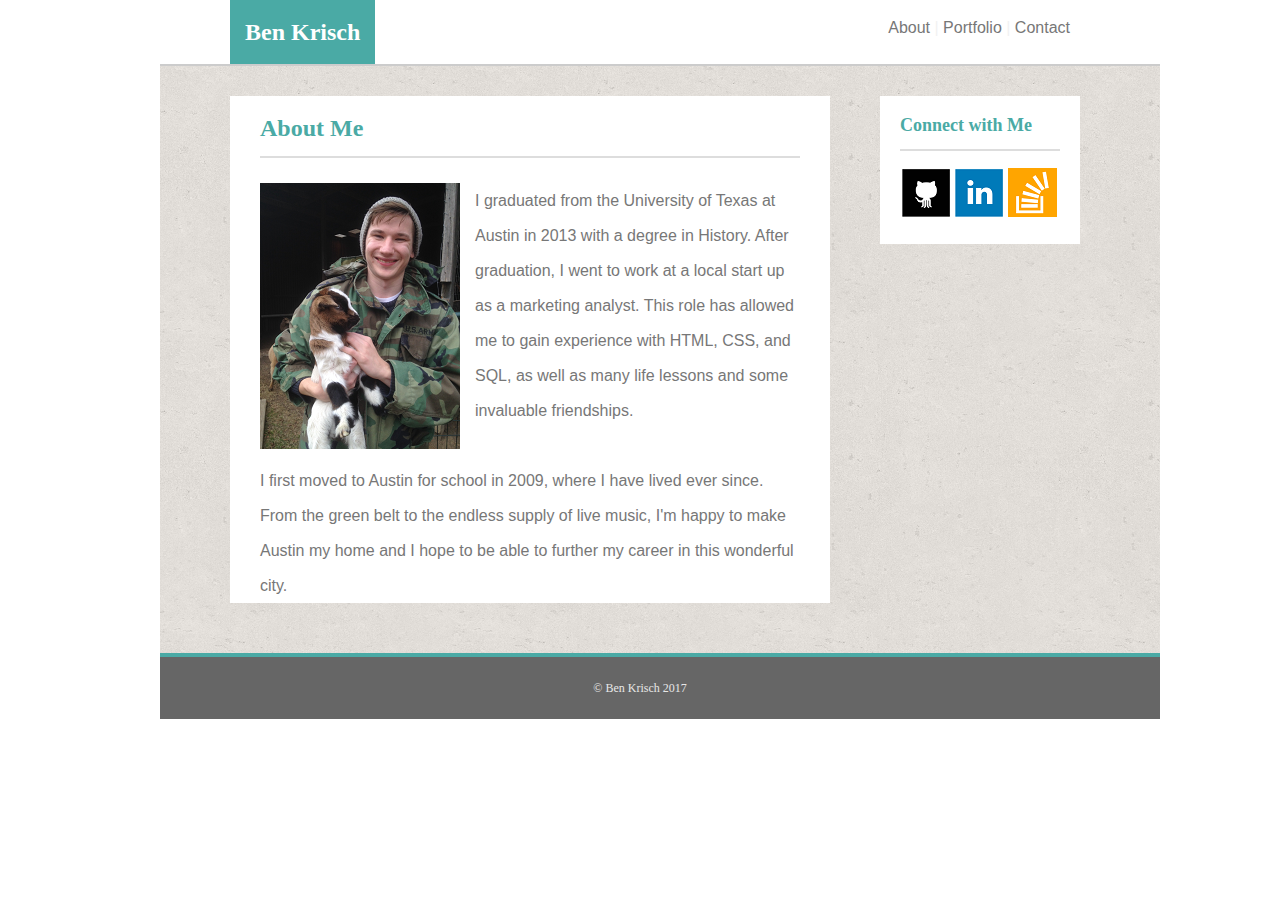
<file: Basic-Portfolio/index.html>
<html>
	<head> 
	<meta charset="UTF-8">
	<title>Ben Krisch</title>
	<link rel="stylesheet" type="text/css" href="assets/css/reset.css">
	<link rel="stylesheet" type="text/css" href="assets/css/style.css">
	</head>
		
		<body> 
			<div class="comp">
			<div class="header">
			<h2 class="name">Ben Krisch</h2>
			
			<p class="navigate"><a href="index.html">About </a><font class="divider">| </font> <a href="portfolio.html">Portfolio</a> <font class="divider">|</font><a href="contact.html"> Contact</a></p>
			</div>
				<div class ="content"> 
						
						<div class="bio"> 

						<h2 class="aboutme">About Me</h2>

						

						<p id="me">
						<img id="goat" src="assets/images/biopic.png" alt="GOAT" title="GOAT">
						
							I graduated from the University of Texas at Austin in 2013 with a degree in History.
							After graduation, I went to work at a local start up as a marketing analyst. This role has allowed me to gain experience
							with HTML, CSS, and SQL, as well as many life lessons and some invaluable friendships. 
							<br><br>
							I first moved to Austin for school in 2009, where I have lived ever since. From the green belt to the endless supply of live music, I'm happy to make Austin my home and I hope to be able to further my career in this wonderful city.

						</p>

						</div> 
						<div class="connect">
							
							<h3>Connect with Me</h3> 
							<a href="https://github.com/BenKrisch"><img src="assets/images/github.png" alt="github" title="github"></a>
							<a href="https://www.linkedin.com/in/benkrisch"><img src="assets/images/linkedin.png" alt="linkedin" title="linkedin"></a>
							<a href="http://stackoverflow.com/users/7367465/ben-krisch"><img src="assets/images/stackoverflow.png" alt="stackoverflow" title="stackoverflow"></a>

						</div>

<div class="footer"> 

							&copy; Ben Krisch 2017 

							</div>
							</div>
						

						
</div>


			 


		</body>
</html>
</file>
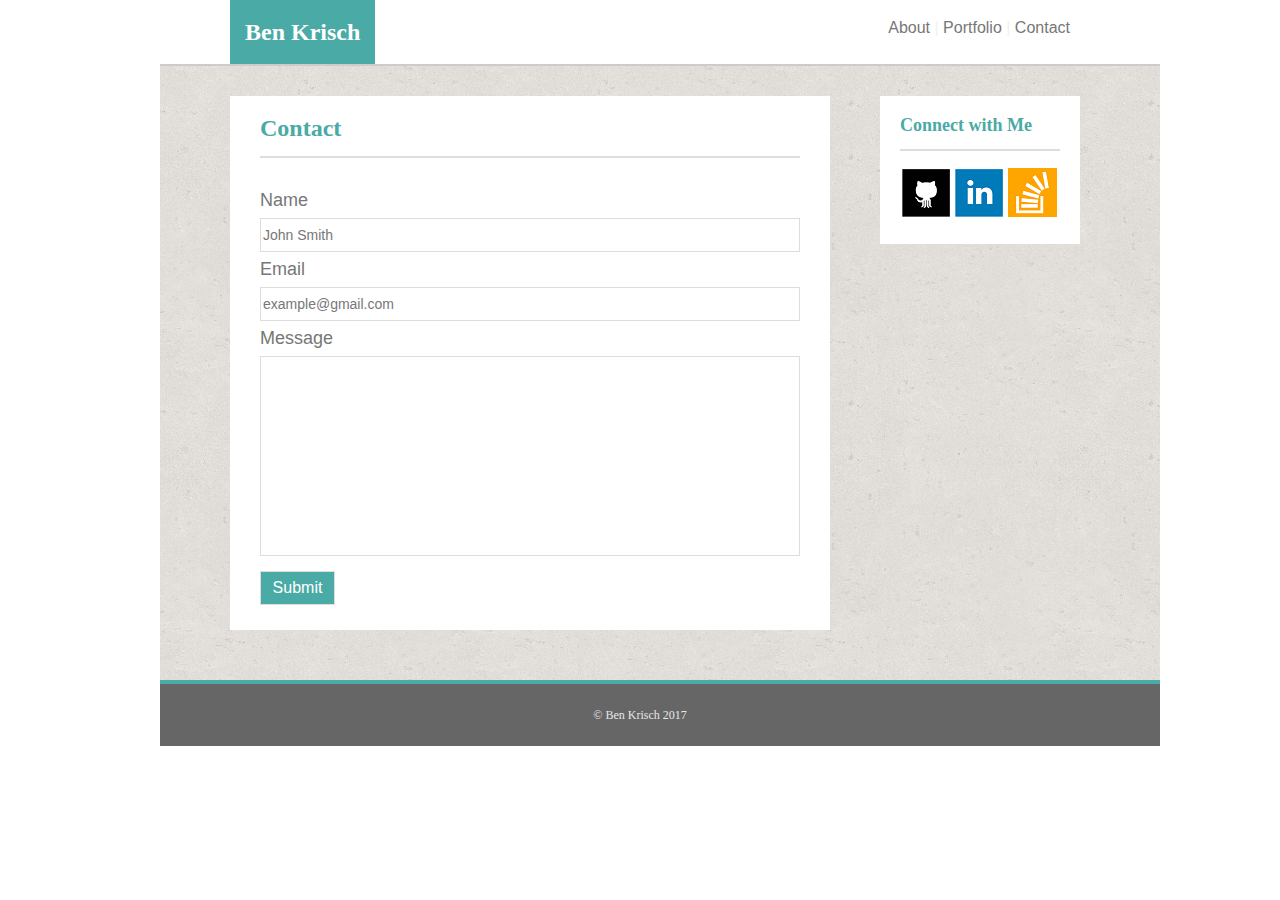
<file: Basic-Portfolio/contact.html>
<html>
	<head> 
	<meta charset="UTF-8">
	<title>Contact</title>
	<link rel="stylesheet" type="text/css" href="assets/css/reset.css">
	<link rel="stylesheet" type="text/css" href="assets/css/style.css">
	</head>
		
		<body> 
			<div class="comp">
			<div class="header">
			<h2 class="name">Ben Krisch</h2>
			
			<p class="navigate"><a href="index.html">About </a><font class="divider">| </font> <a href="portfolio.html">Portfolio</a> <font class="divider">|</font><a href="contact.html"> Contact</a></p>
			</div>
				<div class ="content"> 
						
						<div class="bio"> 

						<h2 class="aboutme">Contact</h2>
						
						<div class="contactbody">
						Name
						<form class="contact" action="demo_form.asp">
						<input type="text" name="Name" value="John Smith"> </form>
						Email 
						<form class="contact" action="demo_form.asp">
						<input type="text" name="Email" value="example@gmail.com"> </form>
						Message 
						<form class="message" action="demo_form.asp">
						<input class ="message" type="text" name="Message" value=""> </form>

						</div> 

						<input class="submit" type="submit" value="Submit"> 
						
						


						

						</div> 
						<div class="connect">
							
							<h3>Connect with Me</h3> 
							<a href="https://github.com/BenKrisch"><img src="assets/images/github.png" alt="github" title="github"></a>
							<a href="https://www.linkedin.com/in/benkrisch"><img src="assets/images/linkedin.png" alt="linkedin" title="linkedin"></a>
							<a href="http://stackoverflow.com/users/7367465/ben-krisch"><img src="assets/images/stackoverflow.png" alt="stackoverflow" title="stackoverflow"></a>

						</div>


							<div class="footer"> 

							&copy; Ben Krisch 2017 

							</div>

						</div> 


				</div>
				</div>
			 


		</body>
</html>
</file>
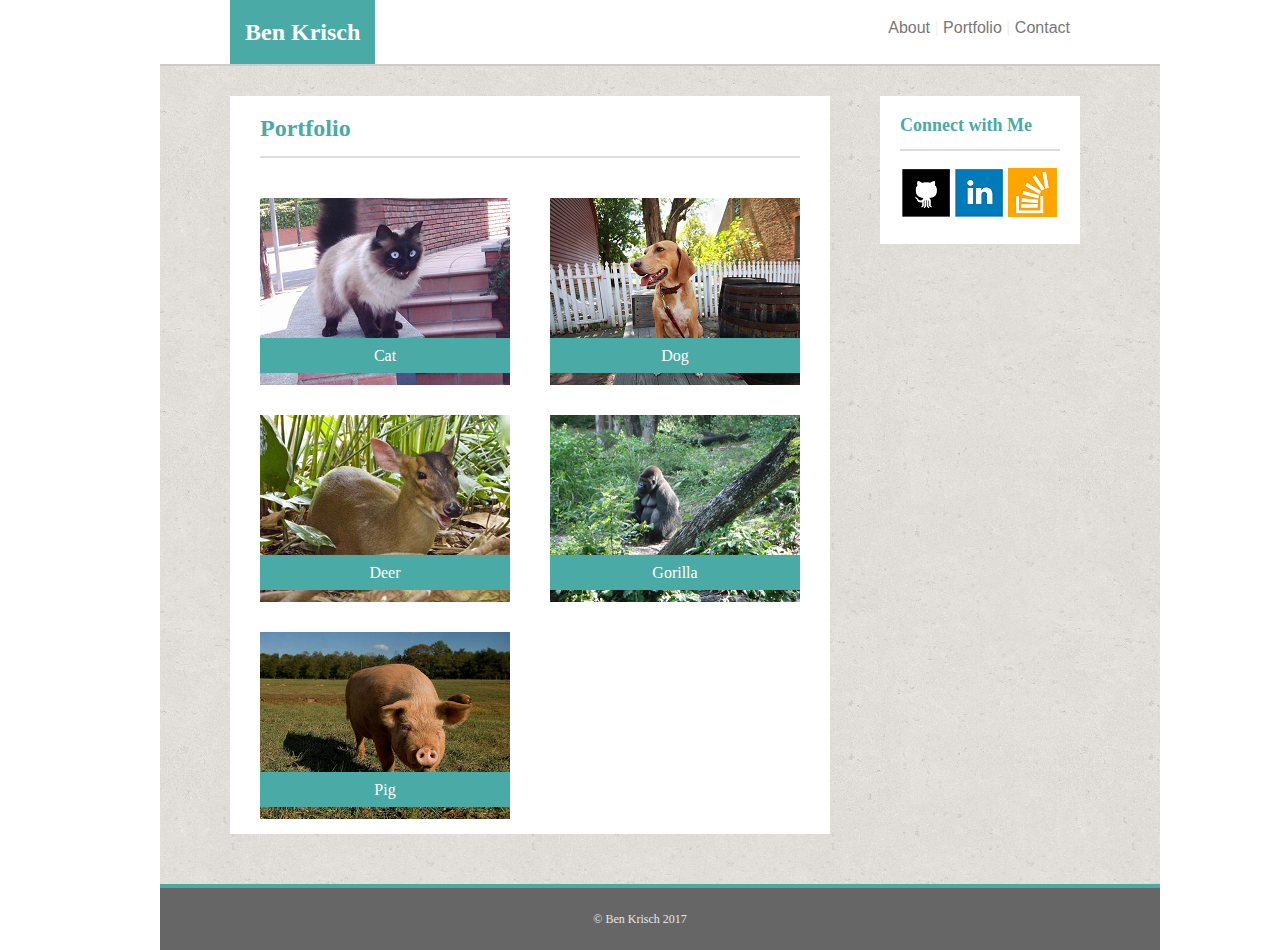
<file: Basic-Portfolio/portfolio.html>
<html>
	<head> 
	<meta charset="UTF-8">
	<title>Portfolio</title>
	<link rel="stylesheet" type="text/css" href="assets/css/reset.css">
	<link rel="stylesheet" type="text/css" href="assets/css/style.css">
	</head>
		
		<body> 
			<div class="comp">
			<div class="header">
			<h2 class="name">Ben Krisch</h2>
			
			<p class="navigate"><a href="index.html">About </a><font class="divider">| </font> <a href="portfolio.html">Portfolio</a> <font class="divider">|</font><a href="contact.html"> Contact</a></p>
			</div>
				<div class ="content"> 
						

						<div class="bio"> 

						<h2 class="aboutme">Portfolio</h2>
						
						
						<div class="animalsleft">
						<img src="assets/images/cat2.png" alt="cat" title="cat"> 
						<span>Cat</span>
						</div>  
						<div class="animalsright">
						<img src="assets/images/dog2.png" alt="dog" title="dog"> 
						<span>Dog</span>
						</div>
						<div class="animalsleft">
						<img src="assets/images/deer2.png" alt="deer" title="deer">
						<span class="animalsleftmid">Deer</span>
						</div>
						<div class="animalsright">
						<img src="assets/images/harambe2.png" alt="harambe" title="harambe">
						<span class="animalsrightmid">Gorilla</span>
						</div> 
						<div class="animalsleft">
						<img src="assets/images/pig2.png" alt="pig" title="pig">
						<span class="animalsleftbot">Pig</span>
						</div>
						
						

						

						</div> 
						<div class="connect">
							
							<h3>Connect with Me</h3> 
							<a href="https://github.com/BenKrisch"><img src="assets/images/github.png" alt="github" title="github"></a>
							<a href="https://www.linkedin.com/in/benkrisch"><img src="assets/images/linkedin.png" alt="linkedin" title="linkedin"></a>
							<a href="http://stackoverflow.com/users/7367465/ben-krisch"><img src="assets/images/stackoverflow.png" alt="stackoverflow" title="stackoverflow"></a>

						</div>


							<div class="footer"> 

							&copy; Ben Krisch 2017 

							</div>

						</div> 

		
				</div>
				</div>
			 


		</body>
</html>
</file>
<file: Basic-Portfolio/assets/css/style.css>
body {
 	width: 100%;
	margin: 0px; 
}
.comp { 
margin: 0 auto;
width: 960px;

 }
.header { 

background-color: #FFFFFF;
 }


h2 { 

	font-family: 'Georgia', Times, Times New Roman, serif; 
	font-size: 1.5em; 
	font-weight: bold;

 }

.name {
	background: #4aaaa5;
	color: #FFFFFF;
	padding: 20px 15px 20px 15px; 
	text-align: center;
	margin-left: 70px; 
	font-family: 'Georgia', Times, Times New Roman, serif; 
	font-size: 1.5em; 
	font-weight: bold;
	float: left;  
	z-index: 2; 
	margin-bottom: 0px; 
	margin-top: 0px; 
}

.navigate {
	float: right;
	margin-right: 50px;
	padding-top: 20px ; 
	font-family: 'Arial', 'Helvetica Neue', Helvetica, sans-serif;
	color: #777777; 
	margin-bottom: 0px;
} 

a {

	font-family: 'Arial', 'Helvetica Neue', Helvetica, sans-serif;
	color: #777777;
	text-decoration: none;

}

.divider { 
	 
	color: #f2f2f2;

 }
.content {
	
	background-image: url("../images/cork-wallet.png");
	clear: both;
	width: 960px; 
	z-index: 1;
	padding-top: 30px;
	padding-left:0px;
	padding-right: 40px;
	border-top: solid;
	border-width: 2px;
	border-color: #cccccc; 

} 

.bio {
	
	width: 540px;
	background: #FFFFFF;
	z-index: 2;
	margin-left: 70px; 
	margin-bottom: 50px;
	padding-left: 30px;
	padding-right: 30px; 
	line-height: 35px; 
	float: left;

} 

.aboutme {

	color: #4aaaa5;
	padding: 15px 10px 10px 0px;
	border-bottom: solid;
	border-width: 2px;
	border-color: #dddddd;
	margin-bottom: 25px;
} 

#me {
	line-height: 35px; 
	font-family: 'Arial', 'Helvetica Neue', Helvetica, sans-serif;
	color: #777777;
}

#goat {
	float: left; 
	margin-right: 15px;
} 

.connect {

	width: 160px;
	background: #FFFFFF;
	margin-left: 10px;
	margin-right: 40px;
	padding-left: 20px;
	padding-right: 20px;
	padding-bottom: 25px;
	float: right;
	text-align: left; 
	font-size: 1.17em;
} 


h3 {
	
	font-family: 'Georgia', Times, Times New Roman, serif;
	color: #4aaaa5;
	font-size: 18px;
	padding-bottom: 15px;
	border-bottom: solid;
	border-width: 2px;
	border-color: #dddddd; 
	font-weight: bold; 
	margin-top: 20px; 
	margin-bottom: 15px;
}

img {

	float: left;
} 


input { 

	width: 540px; 
	border-style: solid;
	border-width: 1px;
	border-color: #dddddd; 
	font-size: 14px;
	color: #777777; 
	font-weight: normal;
	line-height: 30px;
 }

.contactbody { 

	font-size: 18px;
	color: #777777; 
	font-family: 'Arial', 'Helvetica Neue', Helvetica, sans-serif; 
	
 }

.contact { 
	 
font-size: 14px;
color: #777777; 
font-weight: normal;

 } 

 .message { 
	
	width: 540px;
	height: 200px;
	margin-bottom: 15px; 
	text-align: top;

  } 

  .submit { 
	
	background: #4aaaa5;
	color: #FFFFFF; 
	text-align: center;
	font-size: 16px; 
	width: 75px; 
	margin-bottom: 25px;

   } 

   .animalsleft { 
	
	float: left;
	margin-right: 15px;
	margin-top: 15px;
	margin-bottom: 15px; 
	z-index: 1;
	position: relative;

    } 

    .animalsleft span {

	background: #4aaaa5;
	color: #FFFFFF; 
	text-align: center;
	font-size: 16px; 
	width: 250px; 
	float: left;
	z-index: 2;  
	position: absolute;
	left: 0px;
	top: 140px;

    }

    .animalsright { 

	float: right;
	margin-left: 15px;
	margin-top: 15px;
	margin-bottom: 15px;
	z-index: 1;
	position: relative;
		
     } 

     .animalsright span {

	background: #4aaaa5;
	color: #FFFFFF; 
	text-align: center;
	font-size: 16px; 
	width: 250px; 
	float: right;
	z-index: 2;  
	position: absolute;
	right: 0px;
	top: 140px;

    } 

    .animalsleftmid { 

	background: #4aaaa5;
	color: #FFFFFF; 
	text-align: center;
	font-size: 16px; 
	width: 250px; 
	float: left;
	z-index: 2;  
	position: absolute;
	left: 0px;
	top: 240px;

     }

     .animalsrightmid { 

	background: #4aaaa5;
	color: #FFFFFF; 
	text-align: center;
	font-size: 16px; 
	width: 250px; 
	float: left;
	z-index: 2;  
	position: absolute;
	right: 0px;
	top: 240px;

     }

     .animalsleftbot { 

	background: #4aaaa5;
	color: #FFFFFF; 
	text-align: center;
	font-size: 16px; 
	width: 250px; 
	float: left;
	z-index: 2;  
	position: absolute;
	left: 0px;
	top: 340px;

     }


.footer {
	
	clear: both;
	width: 100%;
	background: #666666;
	color: #e6e6e6; 
	font-size: 12px;
	padding-top: 25px;
	margin-top: 0px;
	padding-bottom: 25px; 
	padding-left: 0px; 
	padding-right: 40px;
	border-top: solid;
	border-width: 4px;
	border-color: #4aaaa5; 
	text-align: center;

}
</file>
